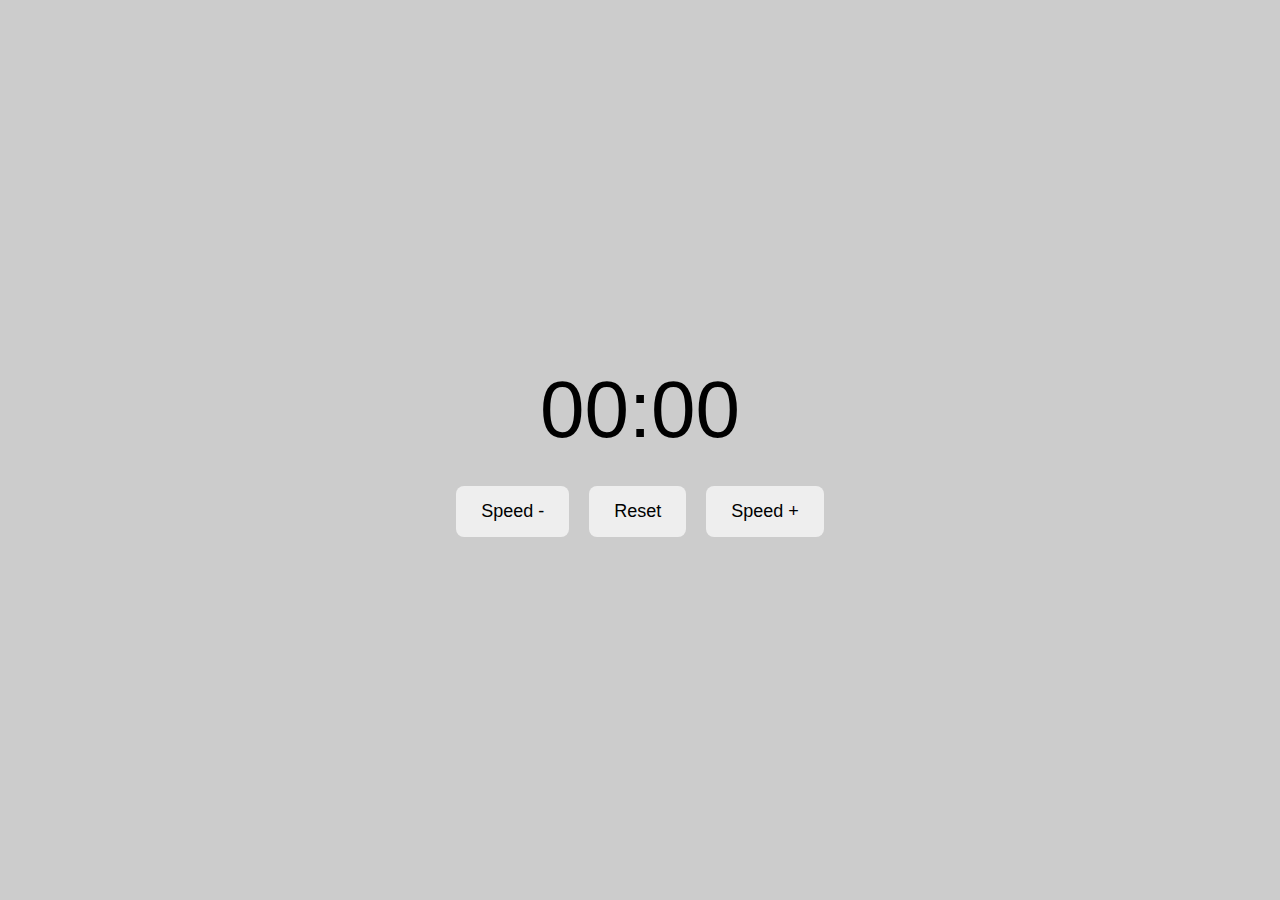
<file: index.html>
<!DOCTYPE html>
<html lang="ru">
<head>
  <meta charset="UTF-8">
  <title>Счётчик</title>
  <link rel="stylesheet" href="index.css"> 
</head>
<body>

  <div id="counter">00:00</div>

  <div class="button-container">
    <button id="speedMinus">Speed -</button>
    <button id="reset">Reset</button>
    <button id="speedPlus">Speed +</button>
  </div>

  <script src="index.js"></script> 
</body>
</html>
</file>
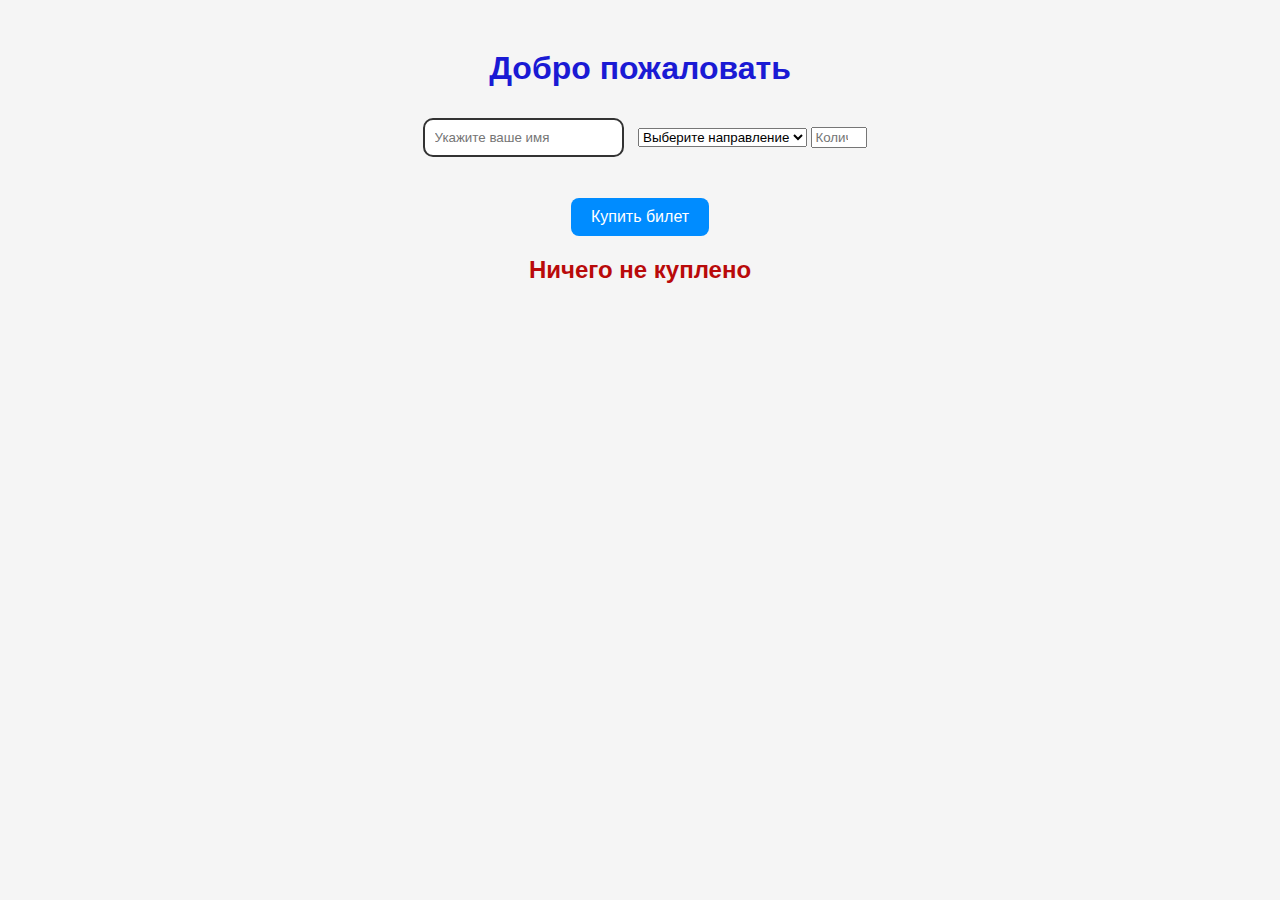
<file: DOM/index.html>
<!DOCTYPE html>
<html lang="ru">
<head>
    <meta charset="UTF-8">
    <meta name="viewport" content="width=device-width, initial-scale=1.0">
    <title>Покупка билетов</title>
    <link rel="stylesheet" href="index.css">
</head>
<body>
    <h1 id="title">Добро пожаловать</h1>
    
    <input type="text" id="name" placeholder="Укажите ваше имя">

    <select id="destination">
        <option value="">Выберите направление</option>
        <option value="Москва">Москва</option>
        <option value="Сочи">Сочи</option>
        <option value="Санкт-Петербург">Санкт-Петербург</option>
        <option value="Казань">Казань</option>
    </select>

    <input type="number" id="tickets" placeholder="Количество билетов" min="1" max="10">

    <p id="hello"></p>

    <button id="btn">Купить билет</button>

    <h2 id="status">Ничего не куплено</h2>

    <script src="index.js"></script>
    
</body>
</html>
</file>
<file: index.css>
body {
  margin: 0;
  font-family: Arial, sans-serif;
  background-color: #ccc; 
  display: flex;
  flex-direction: column;
  justify-content: center;
  align-items: center;
  height: 100vh;
}

#counter {
  font-size: 80px;
  color: black; 
}

.button-container {
  display: flex;
  justify-content: center;
  gap: 20px;
  margin-top: 30px;
}

button {
  padding: 15px 25px;
  font-size: 18px;
  cursor: pointer;
  border: none;
  border-radius: 8px;
  background-color: #eee;
}

button:hover {
  background-color: #ddd;
}
</file>
<file: DOM/index.css>
body{
    font-family: Arial, sans-serif;
    text-align: center;
    margin-top: 50px;
    background-color: #f5f5f5;
}

h1{
    color: rgb(26, 26, 212);
}

#name{
    padding: 10px;
    margin: 10px;
    border: 2px solid #333;
    border-radius: 10px;
}

button{
    background-color:  #008cff;
    color: white;
    border: none;
    padding: 10px 20px;
    margin-top: 15px;
    cursor: pointer;
    border-radius: 8px;
    font-size: 16px;
}
button:hover{
    background-color: #005bb5;
}

#status{
    margin-top: 20px;
    font-weight: bold;
    color: rgb(185, 10, 10);
}
</file>
